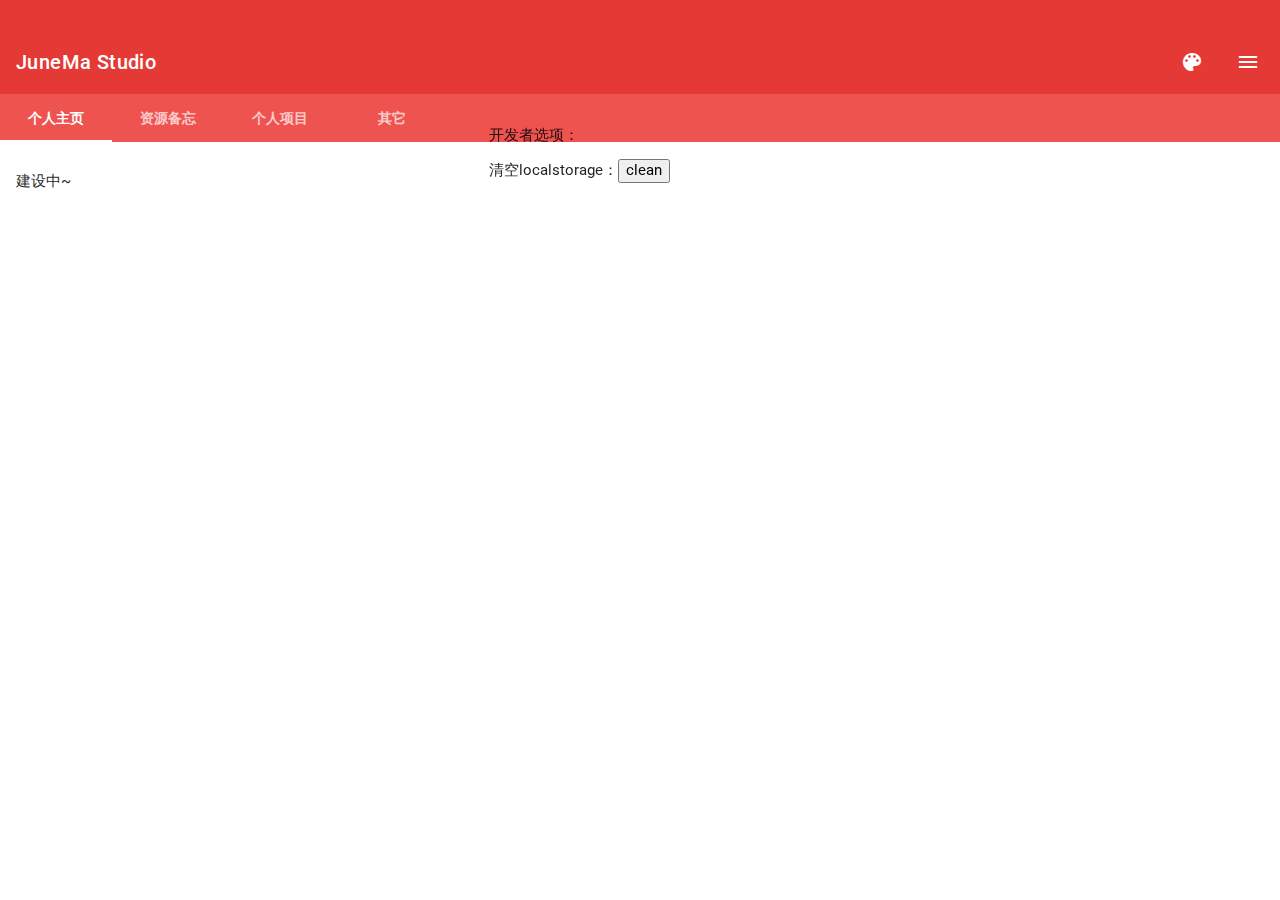
<file: index.html>
<!DOCTYPE html>
<html>
	<head>
		<meta charset="utf-8">
		<meta name="viewport" content="width=device-width, initial-scale=1.0, maximum-scale=1.0, user-scalable=no"/>
		<title>JuneMa Studio mobile</title>
		<link rel="stylesheet" href="./mdui-v1.0.1/css/mdui.min.css">
		<style>
			*{
				box-sizing: border-box;
			}
			.jm-body{
				margin-top: 30px;
			}
			.jm-a{
				font-weight: 600;
			}
			.jm-drawer{
				border-radius: 20px 0px 0px 20px;
				width: 61.8vw;
				top: 40px;
			}
			.jm-dialog{
				border-radius: 20px;
			}
			.jm-4-item{
				width: 100%;
				height: 30vw;
				border: 2px solid #fff;
				border-radius: 20px;
			}
			.jm-card{
				width: 100%;
				height: auto;
				padding: 10px 20px 10px 20px;
			}
		</style>
	</head>
	<body class="mdui-theme-layout-auto mdui-theme-primary-red mdui-theme-accent-red mdui-appbar-with-toolbar mdui-appbar-with-tab jm-body">
		<div class="mdui-appbar mdui-appbar-fixed mdui-shadow-0 jm-appbar">
			<div style="height: 30px;" class="mdui-color-theme-600"></div>
			<div id="title" class="mdui-toolbar mdui-color-theme-600 jm-title">
				<span class="mdui-typo-title">JuneMa Studio</span>
				<div class="mdui-toolbar-spacer"></div>
				<span class="mdui-btn mdui-btn-icon" mdui-dialog="{target:'#theme-dialog'}">
					<i class="mdui-icon material-icons">color_lens</i>
				</span>
				<span class="mdui-btn mdui-btn-icon" mdui-drawer="{target:'#right-drawer'}">
					<i class="mdui-icon material-icons">menu</i>
				</span>
			</div>
			<div id="tab" class="mdui-tab mdui-color-theme-400" mdui-tab>
				<a href="#example-tab1" class="jm-a">个人主页</a>
				<a href="#example-tab2" class="jm-a">资源备忘</a>
				<a href="#example-tab3" class="jm-a">个人项目</a>
				<a href="#example-tab4" class="jm-a">其它</a>
			</div>
		</div>
		<div id="example-tab1" class="mdui-p-a-2 jm-page">
			<p>建设中~</p>
			<!-- 测试文件选择器可用性 -->
			<!-- <p>选择文件,若无效请手动设置应用的图片访问权限</p>
			<input type="file" accept="image/png,image/jpg,image/jpeg" onchange="showimg(this)">
			<br>
			<img id="imgshower" src="#" style="width: 50vw;height: auto;margin: auto;" /> -->
		</div>
		<div id="example-tab2" class="mdui-p-a-2 jm-page">
			<p>建设中~</p>
		</div>
		<div id="example-tab3" class="mdui-p-a-2 jm-page">
			<!-- project -->
			<div class="mdui-card jm-card" data-pageurl="./page3/analyzer.html" onclick="loadurl(this)">
				<p class="mdui-typo-title">词法语法分析器</p>
				<p>编译原理课设（2024/05/28）</p>
				<p>已知Bug，在语法分析器中，token取得undefined后不能及时退出分析程序</p>
			</div>
		</div>
		<div id="example-tab4" class="mdui-p-a-2 jm-page">
			<p>建设中~</p>
		</div>
		<div class="mdui-drawer mdui-drawer-right jm-drawer" id="right-drawer"><!-- 侧边栏 -->
			<div class="drawer-content">
				<p>开发者选项：</p>
				<p>清空localstorage：<button onclick="localStorage.clear();">clean</button></p>
			</div>
		</div>
		<div class="mdui-dialog jm-dialog" id="theme-dialog"><!-- 主题选择器 -->
			<div class="mdui-dialog-title">主题选择器</div>
			<div class="mdui-dialog-content">
				<div class="mdui-row-xs-2 mdui-grid-list">
					<div class="mdui-col">
						<div class="mdui-grid-tile"></div>
						<label class="mdui-radio jm-theme-1">
							<input type="radio" id="mdui-theme-layout-auto" name="theme-type" checked>
							<i class="mdui-radio-icon"></i>
							自动
						</label>
					</div>
					<div class="mdui-col">
						<div class="mdui-grid-tile"></div>
						<label class="mdui-radio jm-theme-1">
							<input type="radio" id="mdui-theme-layout-dark" name="theme-type">
							<i class="mdui-radio-icon mdui-color-black"></i>
							深色
						</label>
					</div>
					<div class="mdui-col">
						<div class="mdui-grid-tile"></div>
						<label class="mdui-radio jm-theme-1">
							<input type="radio" id="mdui-theme-layout-light" name="theme-type">
							<i class="mdui-radio-icon mdui-color-white"></i>
							浅色
						</label>
					</div>
				</div>
				<p class="mdui-typo-title">主题色</p>
				<div class="mdui-grid-list mdui-row-xs-3">
					<div class="mdui-col">
						<div class="mdui-grid-tile"></div>
						<label class="mdui-radio">
							<input type="radio" id="mdui-theme-primary-red" name="primary-color" checked>
							<i class="mdui-radio-icon mdui-color-red-500"></i>
							红色
						</label>
					</div>
					<div class="mdui-col">
						<div class="mdui-grid-tile"></div>
						<label class="mdui-radio">
							<input type="radio" id="mdui-theme-primary-pink" name="primary-color">
							<i class="mdui-radio-icon mdui-color-pink-500"></i>
							粉色
						</label>
					</div>
					<div class="mdui-col">
						<div class="mdui-grid-tile"></div>
						<label class="mdui-radio">
							<input type="radio" id="mdui-theme-primary-purple" name="primary-color">
							<i class="mdui-radio-icon mdui-color-purple-500"></i>
							紫色
						</label>
					</div>
					<div class="mdui-col">
						<div class="mdui-grid-tile"></div>
						<label class="mdui-radio">
							<input type="radio" id="mdui-theme-primary-deep-purple" name="primary-color">
							<i class="mdui-radio-icon mdui-color-deep-purple-500"></i>
							暗紫
						</label>
					</div>
					<div class="mdui-col">
						<div class="mdui-grid-tile"></div>
						<label class="mdui-radio">
							<input type="radio" id="mdui-theme-primary-indigo" name="primary-color">
							<i class="mdui-radio-icon mdui-color-indigo-500"></i>
							湛蓝
						</label>
					</div>
					<div class="mdui-col">
						<div class="mdui-grid-tile"></div>
						<label class="mdui-radio">
							<input type="radio" id="mdui-theme-primary-blue" name="primary-color">
							<i class="mdui-radio-icon mdui-color-blue-500"></i>
							蓝色
						</label>
					</div>
					<div class="mdui-col">
						<div class="mdui-grid-tile"></div>
						<label class="mdui-radio">
							<input type="radio" id="mdui-theme-primary-light-blue" name="primary-color">
							<i class="mdui-radio-icon mdui-color-light-blue-500"></i>
							浅蓝
						</label>
					</div>
					<div class="mdui-col">
						<div class="mdui-grid-tile"></div>
						<label class="mdui-radio">
							<input type="radio" id="mdui-theme-primary-cyan" name="primary-color">
							<i class="mdui-radio-icon mdui-color-cyan-500"></i>
							青色
						</label>
					</div>
					<div class="mdui-col">
						<div class="mdui-grid-tile"></div>
						<label class="mdui-radio">
							<input type="radio" id="mdui-theme-primary-teal" name="primary-color">
							<i class="mdui-radio-icon mdui-color-teal-500"></i>
							天青
						</label>
					</div>
					<div class="mdui-col">
						<div class="mdui-grid-tile"></div>
						<label class="mdui-radio">
							<input type="radio" id="mdui-theme-primary-green name="primary-color">
							<i class="mdui-radio-icon mdui-color-green-500"></i>
							绿色
						</label>
					</div>
					<div class="mdui-col">
						<div class="mdui-grid-tile"></div>
						<label class="mdui-radio">
							<input type="radio" id="mdui-theme-primary-light-green" name="primary-color">
							<i class="mdui-radio-icon mdui-color-light-green-500"></i>
							浅绿
						</label>
					</div>
					<div class="mdui-col">
						<div class="mdui-grid-tile"></div>
						<label class="mdui-radio">
							<input type="radio" id="mdui-theme-primary-lime" name="primary-color">
							<i class="mdui-radio-icon mdui-color-lime-500"></i>
							柠檬
						</label>
					</div>
					<div class="mdui-col">
						<div class="mdui-grid-tile"></div>
						<label class="mdui-radio">
							<input type="radio" id="mdui-theme-primary-yellow" name="primary-color">
							<i class="mdui-radio-icon mdui-color-yellow-500"></i>
							黄色
						</label>
					</div>
					<div class="mdui-col">
						<div class="mdui-grid-tile"></div>
						<label class="mdui-radio">
							<input type="radio" id="mdui-theme-primary-amber" name="primary-color">
							<i class="mdui-radio-icon mdui-color-amber-500"></i>
							明黄
						</label>
					</div>
					<div class="mdui-col">
						<div class="mdui-grid-tile"></div>
						<label class="mdui-radio">
							<input type="radio" id="mdui-theme-primary-orange" name="primary-color">
							<i class="mdui-radio-icon mdui-color-orange-500"></i>
							橙色
						</label>
					</div>
					<div class="mdui-col">
						<div class="mdui-grid-tile"></div>
						<label class="mdui-radio">
							<input type="radio" id="mdui-theme-primary-deep-orange" name="primary-color">
							<i class="mdui-radio-icon mdui-color-deep-orange-500"></i>
							橘红
						</label>
					</div>
					<div class="mdui-col">
						<div class="mdui-grid-tile"></div>
						<label class="mdui-radio">
							<input type="radio" id="mdui-theme-primary-brown" name="primary-color">
							<i class="mdui-radio-icon mdui-color-brown-500"></i>
							棕色
						</label>
					</div>
					<div class="mdui-col">
						<div class="mdui-grid-tile"></div>
						<label class="mdui-radio">
							<input type="radio" id="mdui-theme-primary-grey" name="primary-color">
							<i class="mdui-radio-icon mdui-color-grey-500"></i>
							灰色
						</label>
					</div>
					<div class="mdui-col">
						<div class="mdui-grid-tile"></div>
						<label class="mdui-radio">
							<input type="radio" id="mdui-theme-primary-blue-grey" name="primary-color">
							<i class="mdui-radio-icon mdui-color-blue-grey-500"></i>
							蓝灰
						</label>
					</div>
				</div>
				<p class="mdui-typo-title">强调色</p>
				<div class="mdui-grid-list mdui-row-xs-3">
					<div class="mdui-col">
						<div class="mdui-grid-tile"></div>
						<label class="mdui-radio">
							<input type="radio" id="mdui-theme-accent-red" name="accent-color" checked>
							<i class="mdui-radio-icon mdui-color-red-a200"></i>
							红色
						</label>
					</div>
					<div class="mdui-col">
						<div class="mdui-grid-tile"></div>
						<label class="mdui-radio">
							<input type="radio" id="mdui-theme-accent-pink" name="accent-color">
							<i class="mdui-radio-icon mdui-color-pink-a200"></i>
							粉色
						</label>
					</div>
					<div class="mdui-col">
						<div class="mdui-grid-tile"></div>
						<label class="mdui-radio">
							<input type="radio" id="mdui-theme-accent-purple" name="accent-color">
							<i class="mdui-radio-icon mdui-color-purple-a200"></i>
							紫色
						</label>
					</div>
					<div class="mdui-col">
						<div class="mdui-grid-tile"></div>
						<label class="mdui-radio">
							<input type="radio" id="mdui-theme-accent-deep-purple" name="accent-color">
							<i class="mdui-radio-icon mdui-color-deep-purple-a200"></i>
							暗紫
						</label>
					</div>
					<div class="mdui-col">
						<div class="mdui-grid-tile"></div>
						<label class="mdui-radio">
							<input type="radio" id="mdui-theme-accent-indigo" name="accent-color">
							<i class="mdui-radio-icon mdui-color-indigo-a200"></i>
							湛蓝
						</label>
					</div>
					<div class="mdui-col">
						<div class="mdui-grid-tile"></div>
						<label class="mdui-radio">
							<input type="radio" id="mdui-theme-accent-blue" name="accent-color">
							<i class="mdui-radio-icon mdui-color-blue-a200"></i>
							蓝色
						</label>
					</div>
					<div class="mdui-col">
						<div class="mdui-grid-tile"></div>
						<label class="mdui-radio">
							<input type="radio" id="mdui-theme-accent-light-blue" name="accent-color">
							<i class="mdui-radio-icon mdui-color-light-blue-a200"></i>
							浅蓝
						</label>
					</div>
					<div class="mdui-col">
						<div class="mdui-grid-tile"></div>
						<label class="mdui-radio">
							<input type="radio" id="mdui-theme-accent-cyan" name="accent-color">
							<i class="mdui-radio-icon mdui-color-cyan-a200"></i>
							青色
						</label>
					</div>
					<div class="mdui-col">
						<div class="mdui-grid-tile"></div>
						<label class="mdui-radio">
							<input type="radio" id="mdui-theme-accent-teal" name="accent-color">
							<i class="mdui-radio-icon mdui-color-teal-a200"></i>
							天青
						</label>
					</div>
					<div class="mdui-col">
						<div class="mdui-grid-tile"></div>
						<label class="mdui-radio">
							<input type="radio" id="mdui-theme-accent-green" name="accent-color">
							<i class="mdui-radio-icon mdui-color-green-a200"></i>
							绿色
						</label>
					</div>
					<div class="mdui-col">
						<div class="mdui-grid-tile"></div>
						<label class="mdui-radio">
							<input type="radio" id="mdui-theme-accent-light-green" name="accent-color">
							<i class="mdui-radio-icon mdui-color-light-green-a200"></i>
							浅绿
						</label>
					</div>
					<div class="mdui-col">
						<div class="mdui-grid-tile"></div>
						<label class="mdui-radio">
							<input type="radio" id="mdui-theme-accent-lime" name="accent-color">
							<i class="mdui-radio-icon mdui-color-lime-a200"></i>
							柠檬
						</label>
					</div>
					<div class="mdui-col">
						<div class="mdui-grid-tile"></div>
						<label class="mdui-radio">
							<input type="radio" id="mdui-theme-accent-yellow" name="accent-color">
							<i class="mdui-radio-icon mdui-color-yellow-a200"></i>
							黄色
						</label>
					</div>
					<div class="mdui-col">
						<div class="mdui-grid-tile"></div>
						<label class="mdui-radio">
							<input type="radio" id="mdui-theme-accent-amber" name="accent-color">
							<i class="mdui-radio-icon mdui-color-amber-a200"></i>
							明黄
						</label>
					</div>
					<div class="mdui-col">
						<div class="mdui-grid-tile"></div>
						<label class="mdui-radio">
							<input type="radio" id="mdui-theme-accent-orange" name="accent-color">
							<i class="mdui-radio-icon mdui-color-orange-a200"></i>
							橙色
						</label>
					</div>
					<div class="mdui-col">
						<div class="mdui-grid-tile"></div>
						<label class="mdui-radio">
							<input type="radio" id="mdui-theme-accent-deep-orange" name="accent-color">
							<i class="mdui-radio-icon mdui-color-deep-orange-a200"></i>
							橘红
						</label>
					</div>
				</div>
			</div>
			<div class="mdui-dialog-actions">
				<button class="mdui-btn" id="reset_bt" onclick="resettheme()" mdui-dialog-close>重置</button>
				<button class="mdui-btn" id="close_bt" onclick="settheme()" mdui-dialog-close>应用选择</button>
			</div>
		</div>
	</body>
	<script src="./mdui-v1.0.1/js/mdui.min.js"></script>
	<script>
		// 本地存储配置读取并加载样式信息-----------------------------------------------------------------
		window.onload = function(){
			document.getElementById(localStorage.getItem('theme_type')).checked = 'checked';
			document.getElementById(localStorage.getItem('theme_primary')).checked = 'checked';
			document.getElementById(localStorage.getItem('theme_accent')).checked = 'checked';
			settheme();
		}
		// 本地样式配置加载完成---------------------------------------------------------------------------
		// 横划切换页面----------------------------------------------------------------------------------
		var baritem = document.getElementsByClassName('jm-a');
		var body = document.querySelector('body');
		var startx ,starty,endx,endy,activeindex;
		body.addEventListener("touchstart",function(e){
			startx = e.touches[0].screenX;
			starty = e.touches[0].screenY;
			for(var i = 0;i < baritem.length;i++){
				if(baritem[i].classList.length == 2){
					activeindex = i;
				}
			}
		});
		body.addEventListener("touchend",function(e){
			endx = e.changedTouches[0].screenX;
			endy = e.changedTouches[0].screenY;
			var x = endx - startx;
			var y = endy - starty;
			if(x > Math.abs(y)){
				if(activeindex != 0){
					baritem[activeindex - 1].click();
				}
			}else if(x < -Math.abs(y)){
				if(activeindex != 3){
					baritem[activeindex + 1].click();
				}
			}else if(x <= Math.abs(y) && x >= -Math.abs(y)){
				return 0;
			}
		});
		// 横划切换页面功能结束---------------------------------------------------------------------------
		// 主题选择器功能--------------------------------------------------------------------------------
		// 这里是设置主题颜色并关闭选择器的主方法
		function settheme(){
			var bodyclass = document.getElementsByTagName('body')[0].classList;
			var theme_types = document.getElementsByName("theme-type");
			var primary_colors = document.getElementsByName("primary-color");
			var accent_colors = document.getElementsByName("accent-color");
			var select_type,select_primary,select_accent;
			var needkeep = ['mdui-appbar-with-toolbar','mdui-appbar-with-tab','jm-body','mdui-loaded','mdui-locked'];
			// 获取选中的主题类型
			for(var j = 0;j < theme_types.length;j++){
				if(theme_types[j].checked){
					select_type = theme_types[j].id;
				}
			}
			// 获取选中的主题色
			for(var k = 0;k < primary_colors.length;k++){
				if(primary_colors[k].checked){
					select_primary = primary_colors[k].id;
				}
			}
			// 获取选中的强调色
			for(var l = 0;l < accent_colors.length;l++){
				if(accent_colors[l].checked){
					select_accent = accent_colors[l].id;
				}
			}
			// 获取与参照有差异的类名
			var arrys = delbetween(bodyclass,needkeep);
			// 删除旧类名
			document.getElementsByTagName('body')[0].classList.remove(arrys[0],arrys[1],arrys[2]);
			// 添加新类名
			document.getElementsByTagName('body')[0].classList.add(select_type,select_primary,select_accent);
			// 配置信息保存本地或更新本地配置信息
			localStorage.setItem('theme_type',select_type);
			localStorage.setItem('theme_primary',select_primary);
			localStorage.setItem('theme_accent',select_accent);
		}
		// 这里是主题选择器的重置方法
		function resettheme(){
			document.querySelector('#mdui-theme-layout-auto').checked = 'checked';
			document.querySelector('#mdui-theme-primary-red').checked = 'checked';
			document.querySelector('#mdui-theme-accent-red').checked = 'checked';
			settheme();
		}
		// 主题选择器功能结束----------------------------------------------------------------------------
		// 这里是一个自定义方法,目的是在AB两个数组中求差,即若B包含于A,求A-B----------------------------------
		function delbetween(Arry,arry){
			var finalarry = [];
			for(var m = 0;m < Arry.length;m++){
				if(arry.indexOf(Arry[m]) == -1){
					finalarry.push(Arry[m]);
				}else{
					// console.log(arry+"中包含元素"+Arry[m]);
				}
			}
			return finalarry;
		}
		// 去同存异结束---------------------------------------------------------------------------------
		// 选择图片并预览功能---------------------------------------------------------------------------
		function showimg(file){
			var reader = new FileReader();
			var img = document.querySelector('#imgshower');
			reader.onload = function(ele){
				img.width = '100';
				img.height = '100';
				img.src = ele.target.result;
			}
			reader.readAsDataURL(file.files[0]);
		}
		// 图片选择预览功能结束--------------------------------------------------------------------------
		// 文档跳转功能---------------------------------------------------------------------------------
		function loadurl(e){
			window.open(e.dataset.pageurl,'_parent');
		}
	</script>
</html>
</file>
